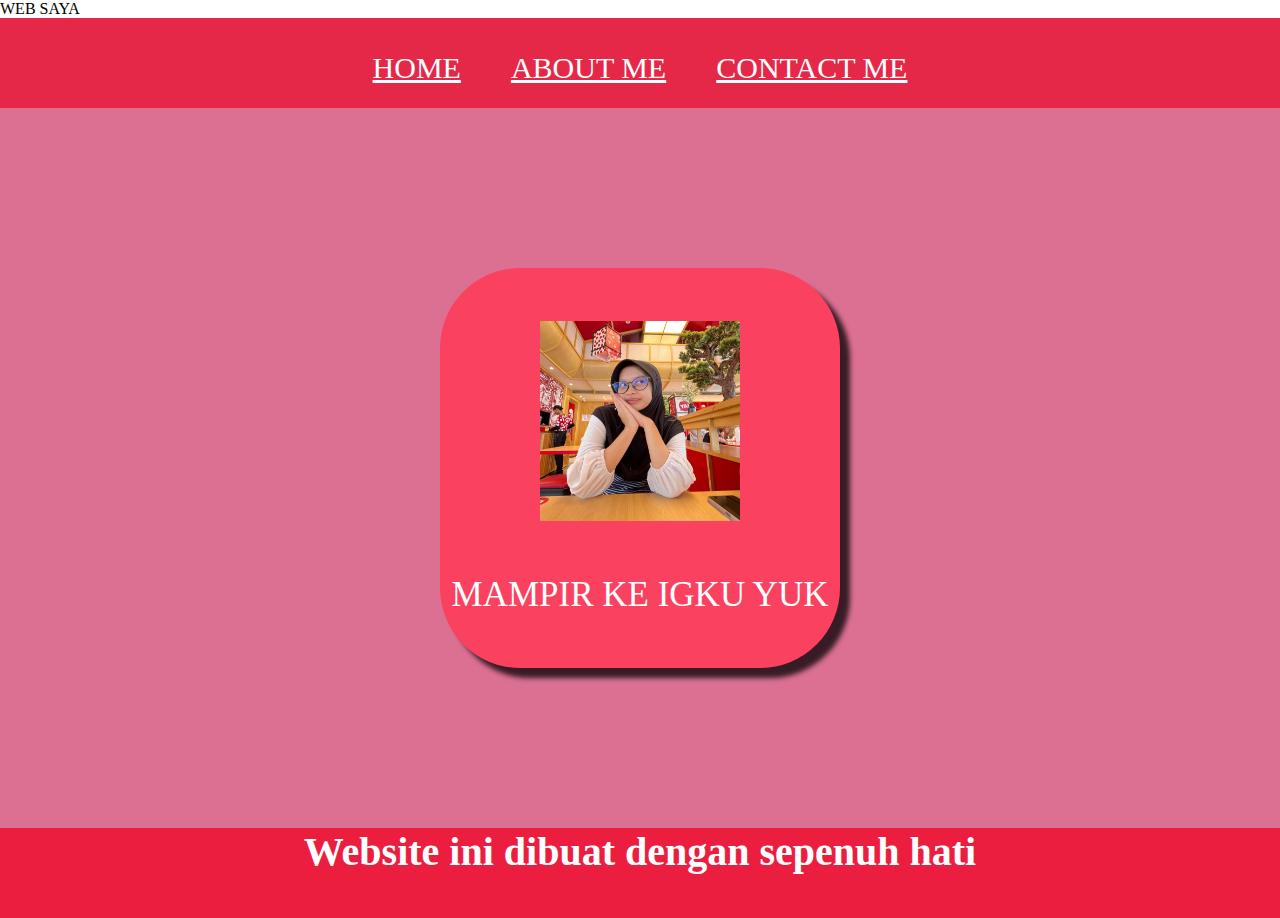
<file: index.html>
<html>
  <head>
    <tille>WEB SAYA</tille>
    <link rel="stylesheet" href="style.css" />
  </head>
    <body>
      <div class="container">
      <!-- NAVIGATION BAR -->
      <div class="container-navbar">
         <ul class="ul-navbar">
           <li class="li-navbar">
            <a href="#" class="b-navbar">HOME</a>
           </li>
           <li class="li-navbar">
            <a href="about.html" class="b-navbar">ABOUT ME</a>
           </li>
           <li class="li-navbar">
            <a href="contact.html" class="b-navbar">CONTACT ME</a>
           </li>
         </ul>
      </div>
      <!-- NAVIGATION BAR SELESAI -->

      <!-- CONTENT 1 -->
      <div class="container-content">
        <a href="https://instagram.com/chalistadp" class="a-content">
          <img src="chalistaimut.jpg" class="img-content" />
          <p>MAMPIR KE IGKU YUK</p>
        </a>
      </div>
      <!-- CONTENT 1  END -->

      <!-- FOOTER -->
      <div class="container-footer">
        <h1 class="h1-footer">Website ini dibuat dengan sepenuh hati</h1>
      </div>
      <!-- FOOTER END -->
       </div>
    </body>
</html>
</file>
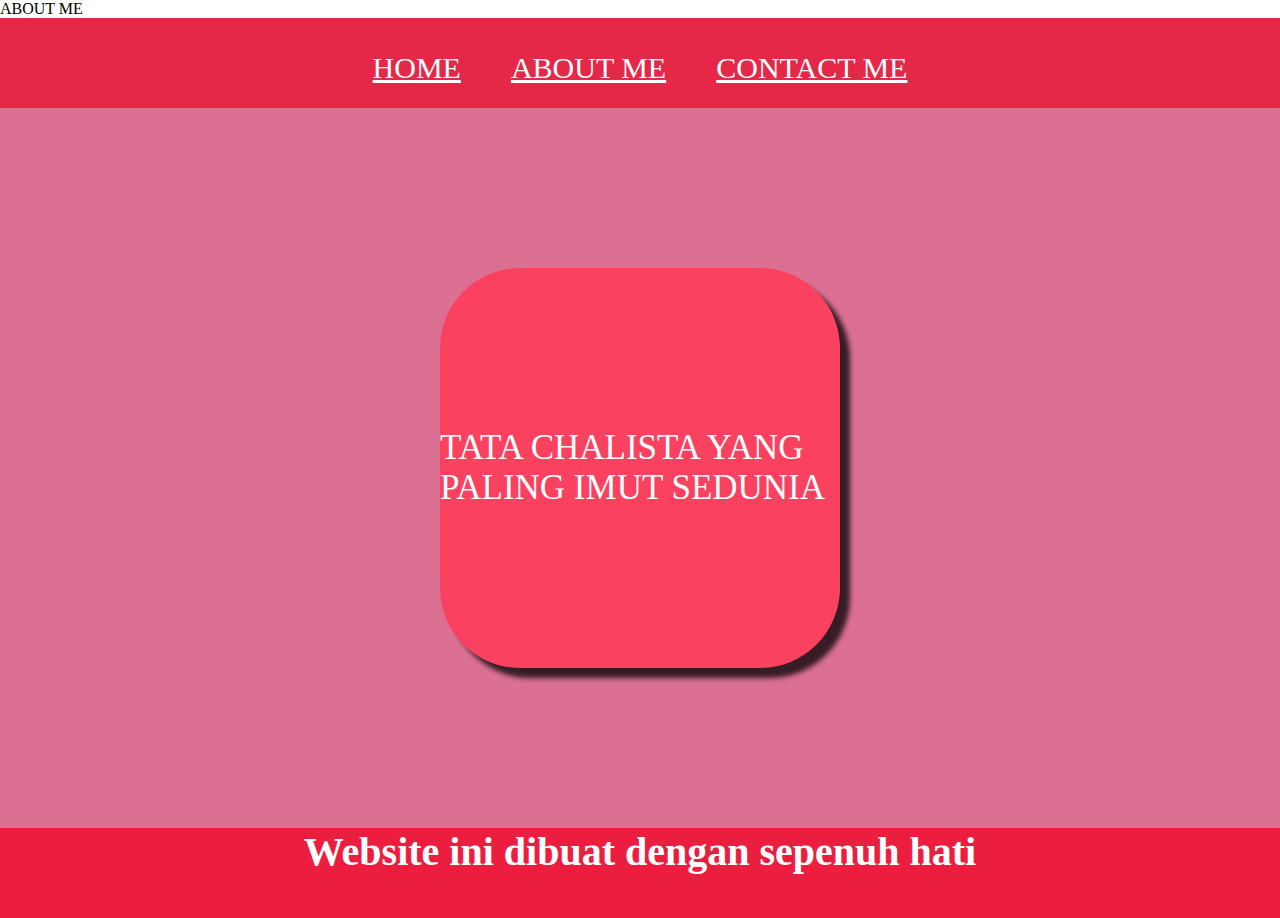
<file: about.html>
<html>
  <head>
    <tille>ABOUT ME</tille>
    <link rel="stylesheet" href="style.css" />
  </head>
    <body>
      <div class="container">
      <!-- NAVIGATION BAR -->
      <div class="container-navbar">
         <ul class="ul-navbar">
           <li class="li-navbar">
            <a href="index.html" class="b-navbar">HOME</a>
           </li>
           <li class="li-navbar">
            <a href="about.html" class="b-navbar">ABOUT ME</a>
           </li>
           <li class="li-navbar">
            <a href="contact.html" class="b-navbar">CONTACT ME</a>
           </li>
         </ul>
      </div>
      <!-- NAVIGATION BAR SELESAI -->

      <!-- CONTENT 1 -->
      <div class="container-content">
        <a href="https://instagram.com/chalistadp" class="a-content">
          <p>TATA CHALISTA YANG PALING IMUT SEDUNIA</p>
        </a>
      </div>
      <!-- CONTENT 1  END -->

      <!-- FOOTER -->
      <div class="container-footer">
        <h1 class="h1-footer">Website ini dibuat dengan sepenuh hati</h1>
      </div>
      <!-- FOOTER END -->
       </div>
    </body>
</html>
</file>
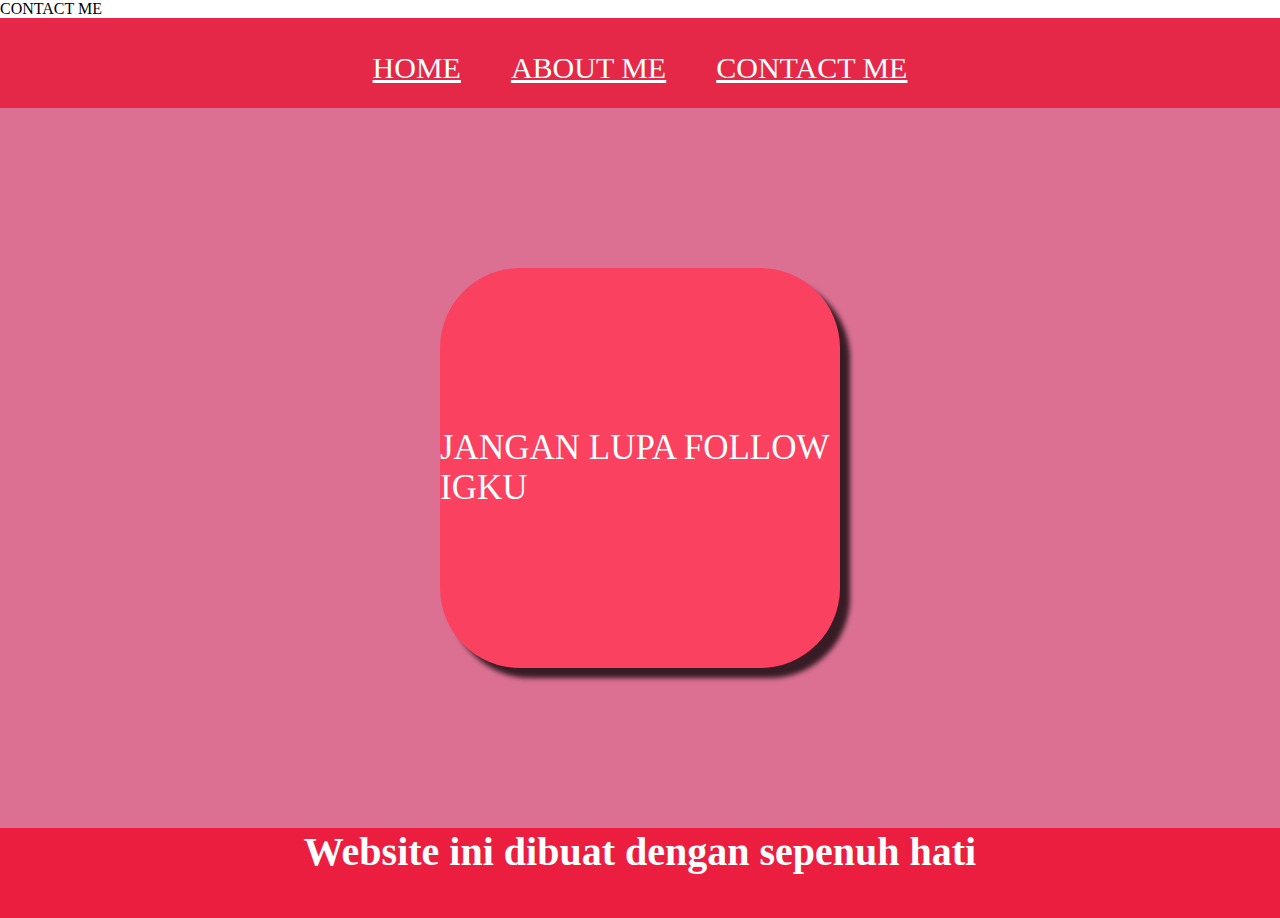
<file: contact.html>
<html>
  <head>
    <tille>CONTACT ME</tille>
    <link rel="stylesheet" href="style.css" />
  </head>
    <body>
      <div class="container">
      <!-- NAVIGATION BAR -->
      <div class="container-navbar">
         <ul class="ul-navbar">
           <li class="li-navbar">
            <a href="index.html" class="b-navbar">HOME</a>
           </li>
           <li class="li-navbar">
            <a href="about.html" class="b-navbar">ABOUT ME</a>
           </li>
           <li class="li-navbar">
            <a href="contact.html" class="b-navbar">CONTACT ME</a>
           </li>
         </ul>
      </div>
      <!-- NAVIGATION BAR SELESAI -->

      <!-- CONTENT 1 -->
      <div class="container-content">
        <a href="https://instagram.com/chalistadp" class="a-content">
          <p>JANGAN LUPA FOLLOW IGKU</p>
        </a>
      </div>
      <!-- CONTENT 1  END -->

      <!-- FOOTER -->
      <div class="container-footer">
        <h1 class="h1-footer">Website ini dibuat dengan sepenuh hati</h1>
      </div>
      <!-- FOOTER END -->
       </div>
    </body>
</html>
</file>
<file: style.css>
*, 
html {
  margin: 0;
  padding: 0;
}

.container {}

.container-navbar {
    background-color: rgb(230, 40, 72);
    width: 100%;
    height: 10vh;
}

.ul-navbar {
  display: flex;
  height: 100px;
  justify-content: center; 
  align-items: center;
}

.li-navbar {
  list-style-type: none;
  padding: 20px;
  margin: 5px;
  color: white;
  font-size: 30px;
}

.li-navbar:hover {
  background-color: pink;
  transition: .3s ease-in-out;
  transition-delay: .3s;
  border-radius: 8px;
}

.b-navbar {
  color: white
}

.container-content {
  background-color: palevioletred;
  display: flex;
  justify-content: center;
  align-items: center;
  height: 80vh;
}

.a-content {
  background-color: rgb(250, 66, 96);
  color: white;
  text-decoration: none;
  font-size: 35px;
  width: 400px;
  height: 400px;
  display: flex;
  flex-direction: column;
  justify-content: space-evenly;
  align-items: center;
  border-radius: 80px;
  box-shadow: 10px 10px 5px 0px rgba(0,0,0,0.75);
-webkit-box-shadow: 10px 10px 5px 0px rgba(0,0,0,0.75);
-moz-box-shadow: 10px 10px 5px 0px rgba(0,0,0,0.75);
}

.img-content {
  width: 50%;
  height: 50%;
}

.container-footer {
  height: 10vh;
background-color: rgb(236, 30, 64);
display: flex;
justify-content: center;
align-tracks: center;
}

.h1-footer {
font-size: 40px;
color:white
}
</file>
